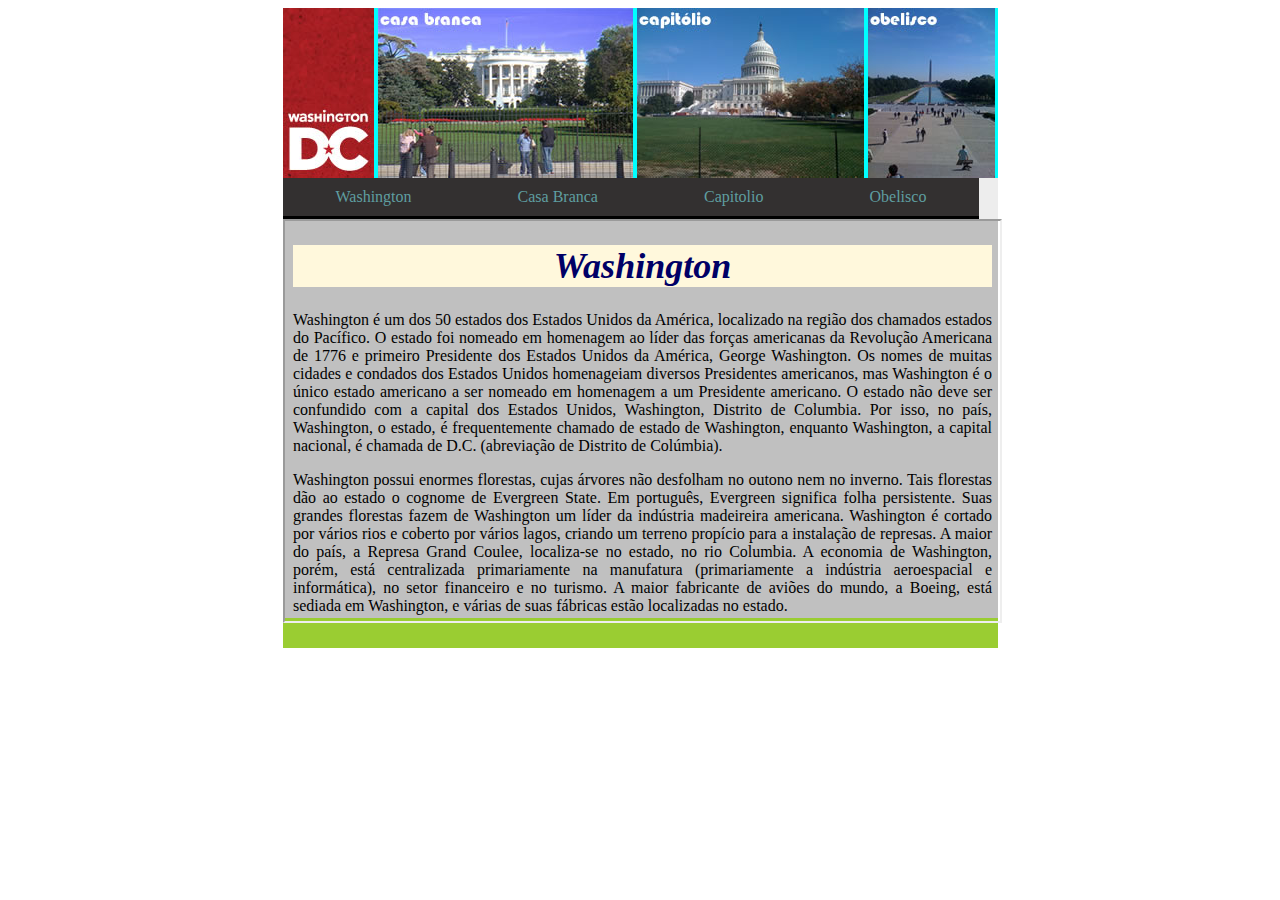
<file: Projeto_01_Washington/index.html>
<!DOCTYPE html>
<html lang="pt-br">
<head>
    <meta charset="UTF-8">
    <meta name="viewport" content="width=device-width, initial-scale=1.0">
    <meta http-equiv="X-UA-Compatible" content="ie=edge">
    <link rel="stylesheet" href="style.css">
    <title>Washington</title>
</head>
<body>
    <div id="top">
        <img src="images/p_logo.jpg" alt="Logo">
        <img src="images/p_casabranca.jpg" alt="Casa Branca">
        <img src="images/p_capitolio.jpg" alt="Capitolio">
        <img src="images/p_obelisco.jpg" alt="Obelisco">
    </div>
    <div id="menu">
        <ul>
            <li><a href="washington.html" target="principal">Washington</a></li>
            <li><a href="casabranca.html" target="principal">Casa Branca</a></li>
            <li><a href="capitolio.html" target="principal">Capitolio</a></li>
            <li><a href="obelisco.html" target="principal">Obelisco</a></li>
        </ul>
    </div>
    <div id="content">
        <iframe name="principal" src="washington.html" width="715" height="400"></iframe>
    </div>
    <div id="footer">

    </div>
</body>
</html>
</file>
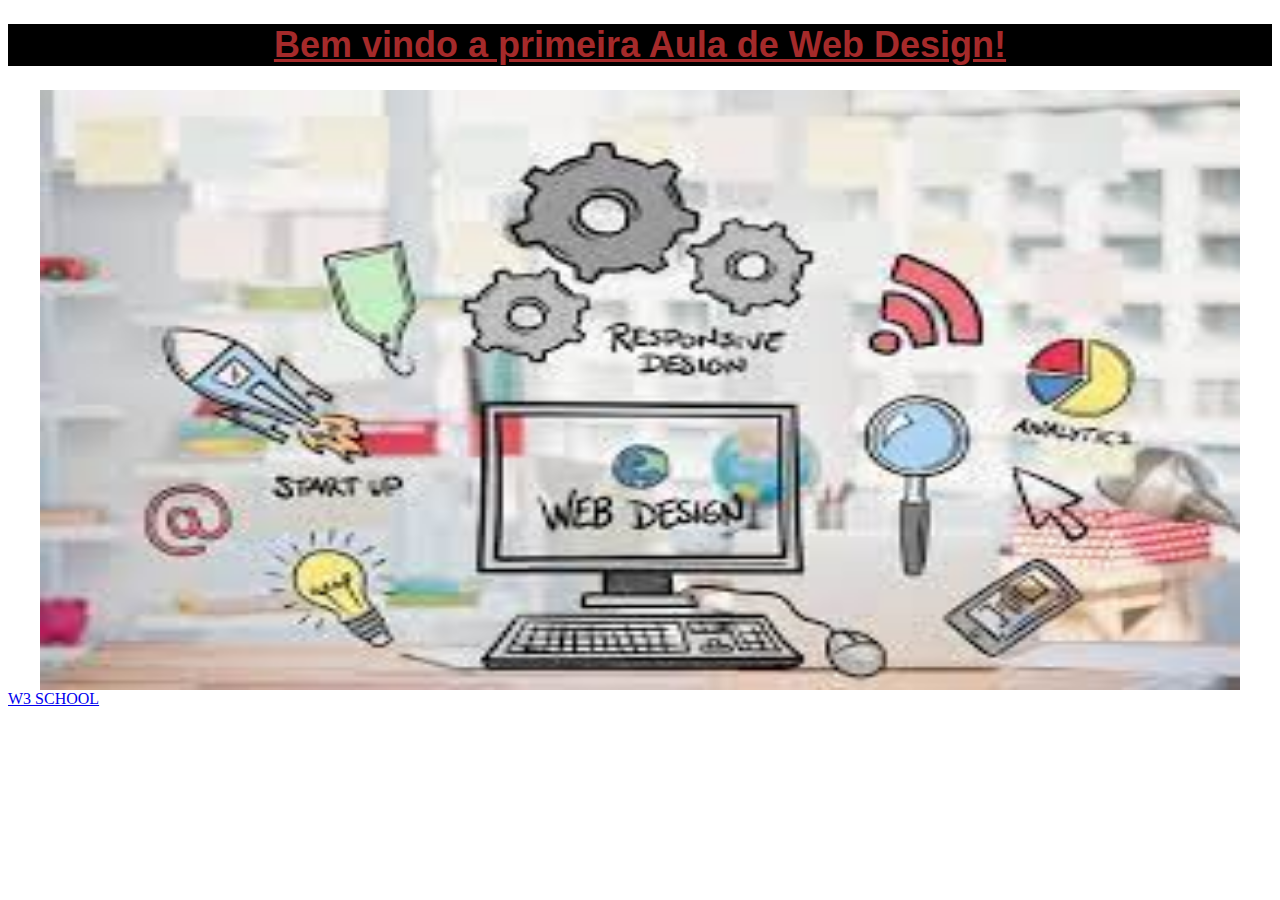
<file: Projeto_02_AulaWeb1/index.html>
<!DOCTYPE html>
<html lang="pt-br">
<head>
    <meta charset="UTF-8">
    <meta name="viewport" content="width=device-width, initial-scale=1.0">
    <title>Web Design 1</title>
    <style>
 h1{
    color:brown;
    text-align: center;
    font-family: 'Trebuchet MS', 'Lucida Sans Unicode', 'Lucida Grande', 'Lucida Sans', Arial, sans-serif;
    text-decoration:underline;
    font-size: 27pt;
    background-color:black;
 }
 img{
    width: 1200px;
    height: 600px;
    margin: auto;
    display: block;
    image-rendering: auto;
 }
    </style>
    <script>
        alert("Boa Sorte!")
    </script>
</head>

<body>
<h1>Bem vindo a primeira Aula de Web Design!</h1>
<img src="Design.jpg">

<a href="https://www.w3schools.com/css/default.asp"> W3 SCHOOL</a>

</body>
</html>
</file>
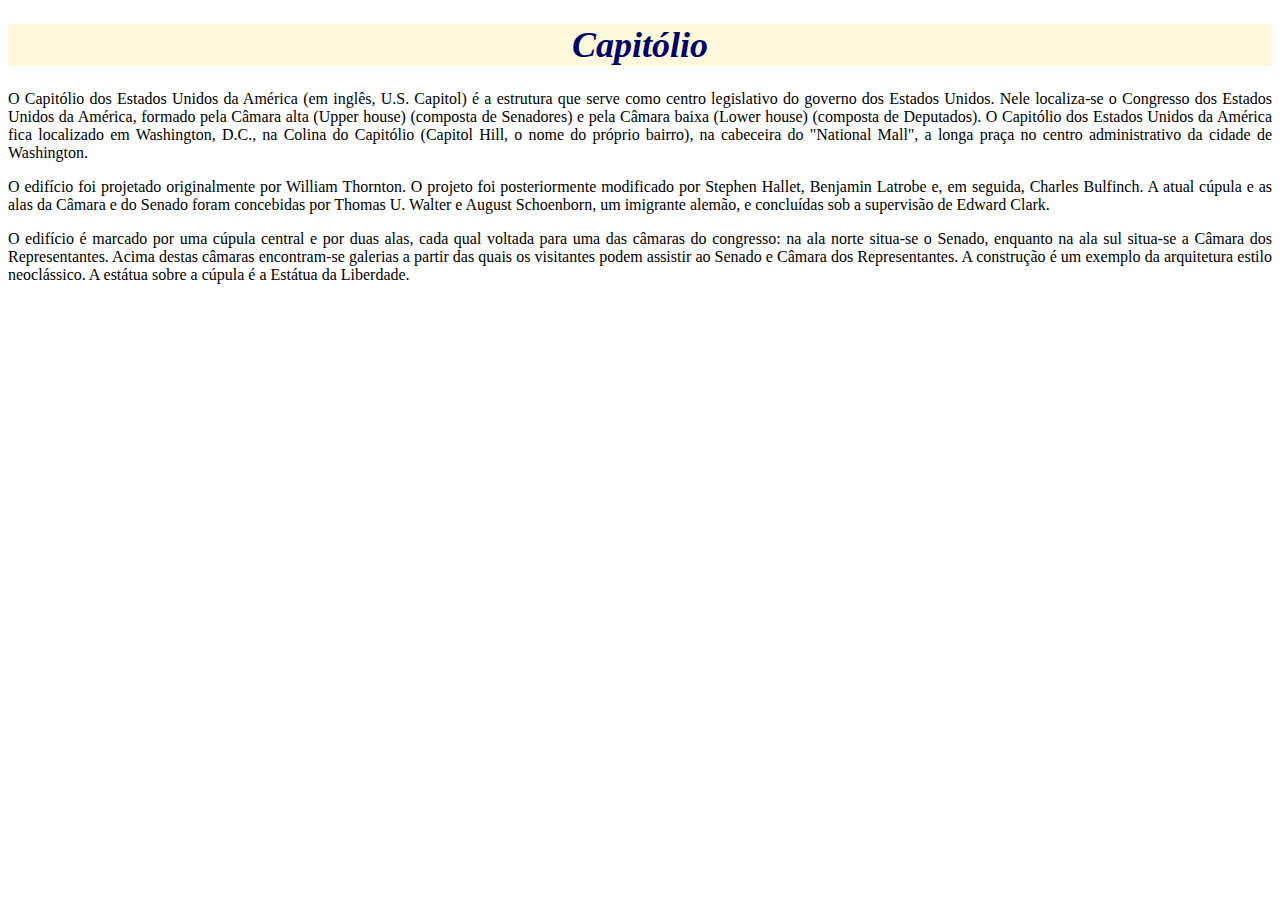
<file: capitolio.html>
<!DOCTYPE html>
<html lang="pt-br">
    <head>
        <meta charset="utf-8">
        <meta name="viewport" content="width=device-width, initial-scale=1.0">
        <meta http-equiv="X-UA-Compatible" content="ie=edge">
        <title>Untitled Document</title>
        <link rel="stylesheet" href="style.css">
    </head>
    <body>
        <h1>Capitólio</h1>
        <p>O Capit&oacute;lio dos  Estados Unidos da Am&eacute;rica (em ingl&ecirc;s, U.S. Capitol) &eacute; a estrutura que serve  como centro legislativo do governo dos Estados Unidos. Nele localiza-se o  Congresso dos Estados Unidos da Am&eacute;rica, formado pela C&acirc;mara alta (Upper house)  (composta de Senadores) e pela C&acirc;mara baixa (Lower house) (composta de  Deputados). O Capit&oacute;lio dos Estados Unidos da Am&eacute;rica fica localizado em  Washington, D.C., na Colina do Capit&oacute;lio (Capitol Hill, o nome do pr&oacute;prio  bairro), na cabeceira do &quot;National Mall&quot;, a longa pra&ccedil;a no centro  administrativo da cidade de Washington.</p>
        <p>O edif&iacute;cio foi  projetado originalmente por William Thornton. O projeto foi posteriormente  modificado por Stephen Hallet, Benjamin Latrobe e, em seguida, Charles  Bulfinch. A atual c&uacute;pula e as alas da C&acirc;mara e do Senado foram concebidas por  Thomas U. Walter e August Schoenborn, um imigrante alem&atilde;o, e conclu&iacute;das sob a  supervis&atilde;o de Edward Clark.</p>
        <p>O edif&iacute;cio &eacute;  marcado por uma c&uacute;pula central e por duas alas, cada qual voltada para uma das  c&acirc;maras do congresso: na ala norte situa-se o Senado, enquanto na ala sul  situa-se a C&acirc;mara dos Representantes. Acima destas c&acirc;maras encontram-se  galerias a partir das quais os visitantes podem assistir ao Senado e C&acirc;mara dos  Representantes. A constru&ccedil;&atilde;o &eacute; um exemplo da arquitetura estilo neocl&aacute;ssico. A  est&aacute;tua sobre a c&uacute;pula &eacute; a Est&aacute;tua da Liberdade.</p>
    </body>
</html>
</file>
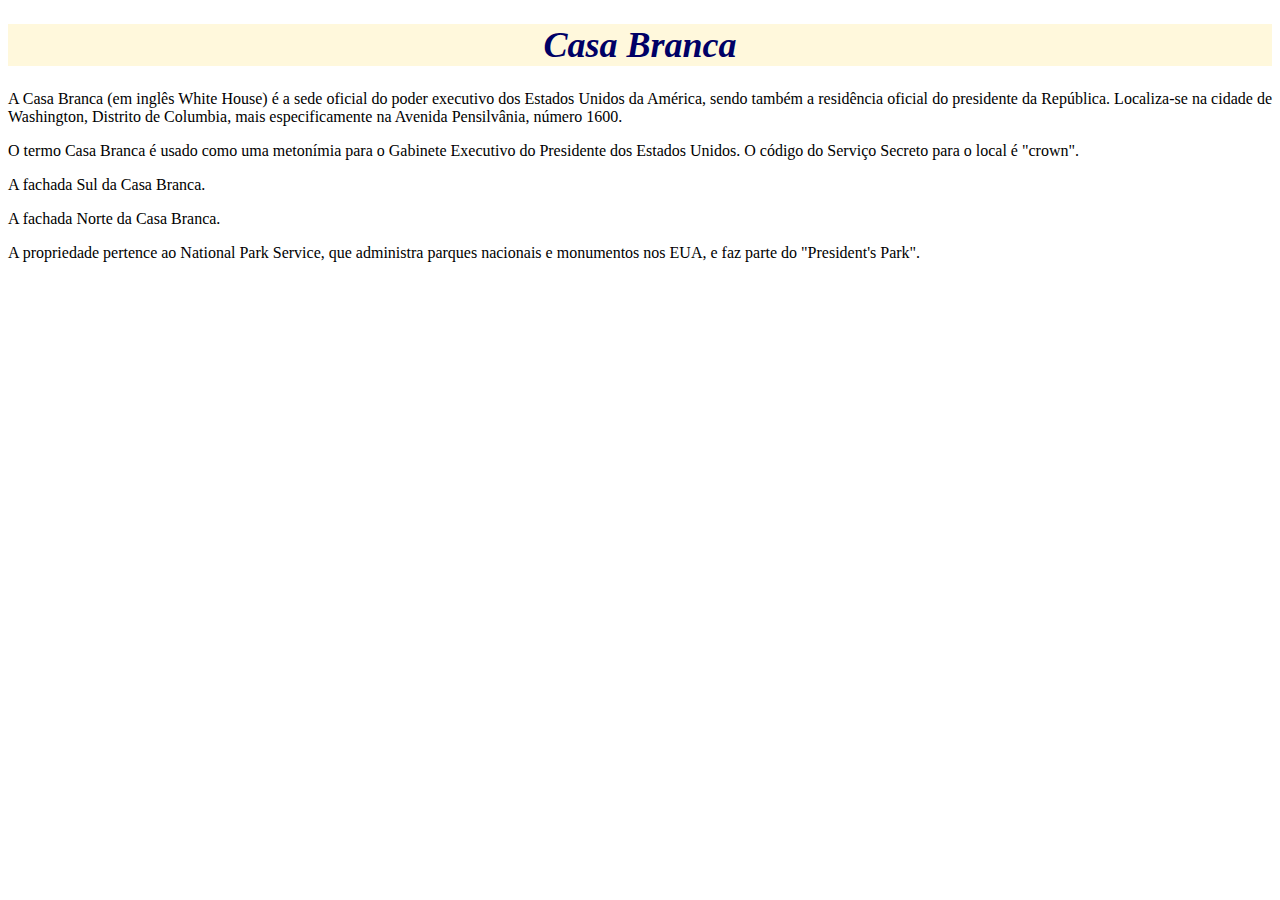
<file: casabranca.html>
<!DOCTYPE html>
<html lang="pt-br">
    <head>
        <meta charset="utf-8">
        <meta name="viewport" content="width=device-width, initial-scale=1.0">
        <meta http-equiv="X-UA-Compatible" content="ie=edge">
        <link rel="stylesheet" href="style.css">
        <title>Untitled Document</title>
    </head>
    <body>
        <h1> Casa Branca </h1>
        <p>A Casa Branca (em  ingl&ecirc;s White House) &eacute; a sede oficial do poder executivo dos Estados Unidos da  Am&eacute;rica, sendo tamb&eacute;m a resid&ecirc;ncia oficial do presidente da Rep&uacute;blica.  Localiza-se na cidade de Washington, Distrito de Columbia, mais especificamente  na Avenida Pensilv&acirc;nia, n&uacute;mero 1600.</p>
        <p>O termo Casa  Branca &eacute; usado como uma meton&iacute;mia para o Gabinete Executivo do Presidente dos  Estados Unidos. O c&oacute;digo do Servi&ccedil;o Secreto para o local &eacute; &quot;crown&quot;.</p>
        <p>A fachada Sul da  Casa Branca.</p>
        <p>A fachada Norte  da Casa Branca.</p>
        <p>A propriedade  pertence ao National Park Service, que administra parques nacionais e  monumentos nos EUA, e faz parte do &quot;President's Park&quot;.</p>
    </body>
</html>
</file>
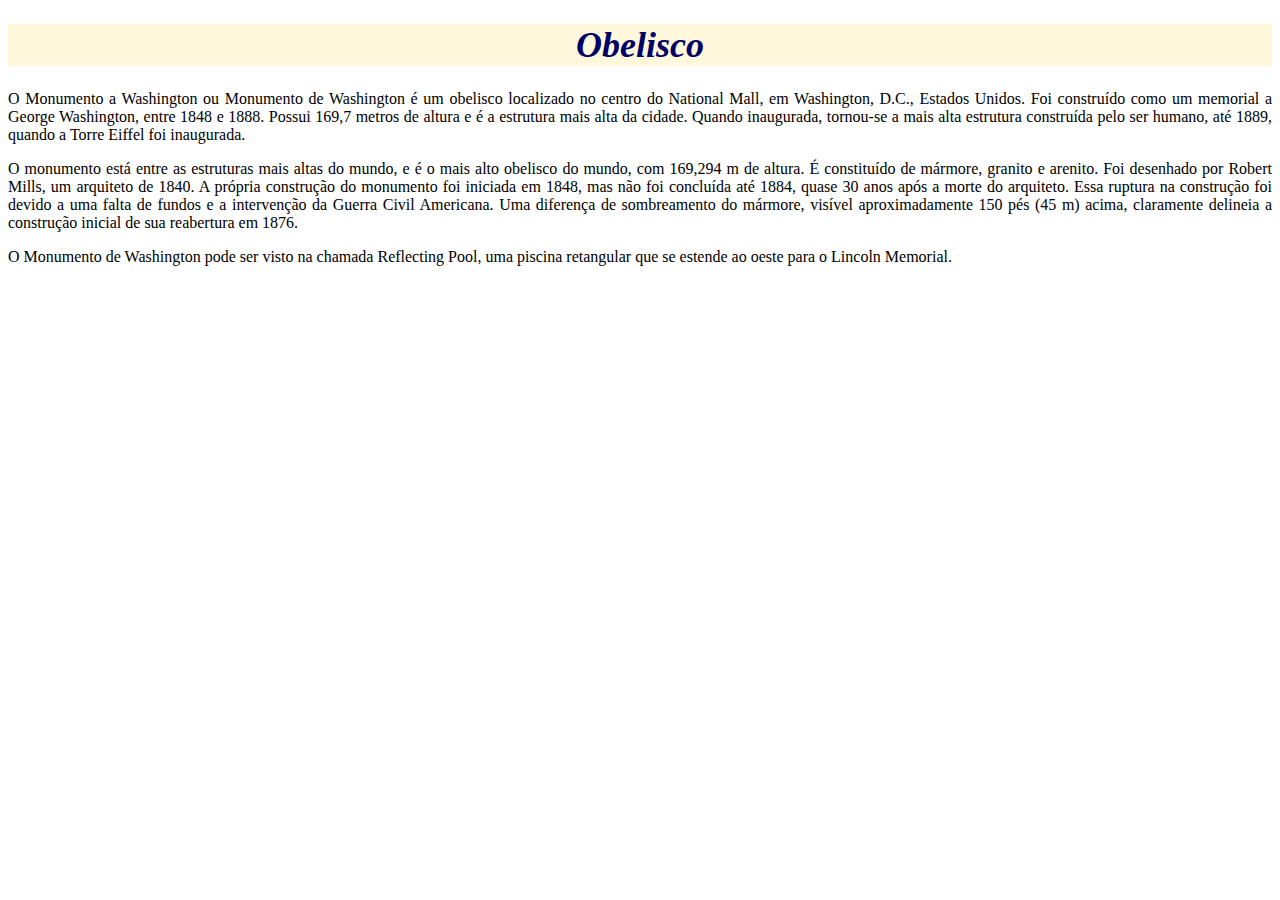
<file: obelisco.html>
<!DOCTYPE html>
<html lang="pt-br">
    <head>
        <meta charset="utf-8">
        <title>Untitled Document</title>
        <link rel="stylesheet" href="style.css">
        <meta name="viewport" content="width=device-width, initial-scale=1.0">
        <meta http-equiv="X-UA-Compatible" content="ie=edge">

    </head>

    <body>
        <h1> Obelisco </h1>
        <p>O Monumento a  Washington ou Monumento de Washington &eacute; um obelisco localizado no centro do  National Mall, em Washington, D.C., Estados Unidos. Foi constru&iacute;do como um  memorial a George Washington, entre 1848 e 1888. Possui 169,7 metros de altura  e &eacute; a estrutura mais alta da cidade. Quando inaugurada, tornou-se a mais alta  estrutura constru&iacute;da pelo ser humano, at&eacute; 1889, quando a Torre Eiffel foi  inaugurada.</p>
        <p>O monumento est&aacute;  entre as estruturas mais altas do mundo, e &eacute; o mais alto obelisco do mundo, com  169,294 m de altura. &Eacute; constitu&iacute;do de m&aacute;rmore, granito e arenito. Foi desenhado  por Robert Mills, um arquiteto de 1840. A pr&oacute;pria constru&ccedil;&atilde;o do monumento foi  iniciada em 1848, mas n&atilde;o foi conclu&iacute;da at&eacute; 1884, quase 30 anos ap&oacute;s a morte do  arquiteto. Essa ruptura na constru&ccedil;&atilde;o foi devido a uma falta de fundos e a  interven&ccedil;&atilde;o da Guerra Civil Americana. Uma diferen&ccedil;a de sombreamento do  m&aacute;rmore, vis&iacute;vel aproximadamente 150 p&eacute;s (45 m) acima, claramente delineia a  constru&ccedil;&atilde;o inicial de sua reabertura em 1876.</p>
        <p>O Monumento de  Washington pode ser visto na chamada Reflecting Pool, uma piscina retangular  que se estende ao oeste para o Lincoln Memorial.</p>
    </body>
</html>
</file>
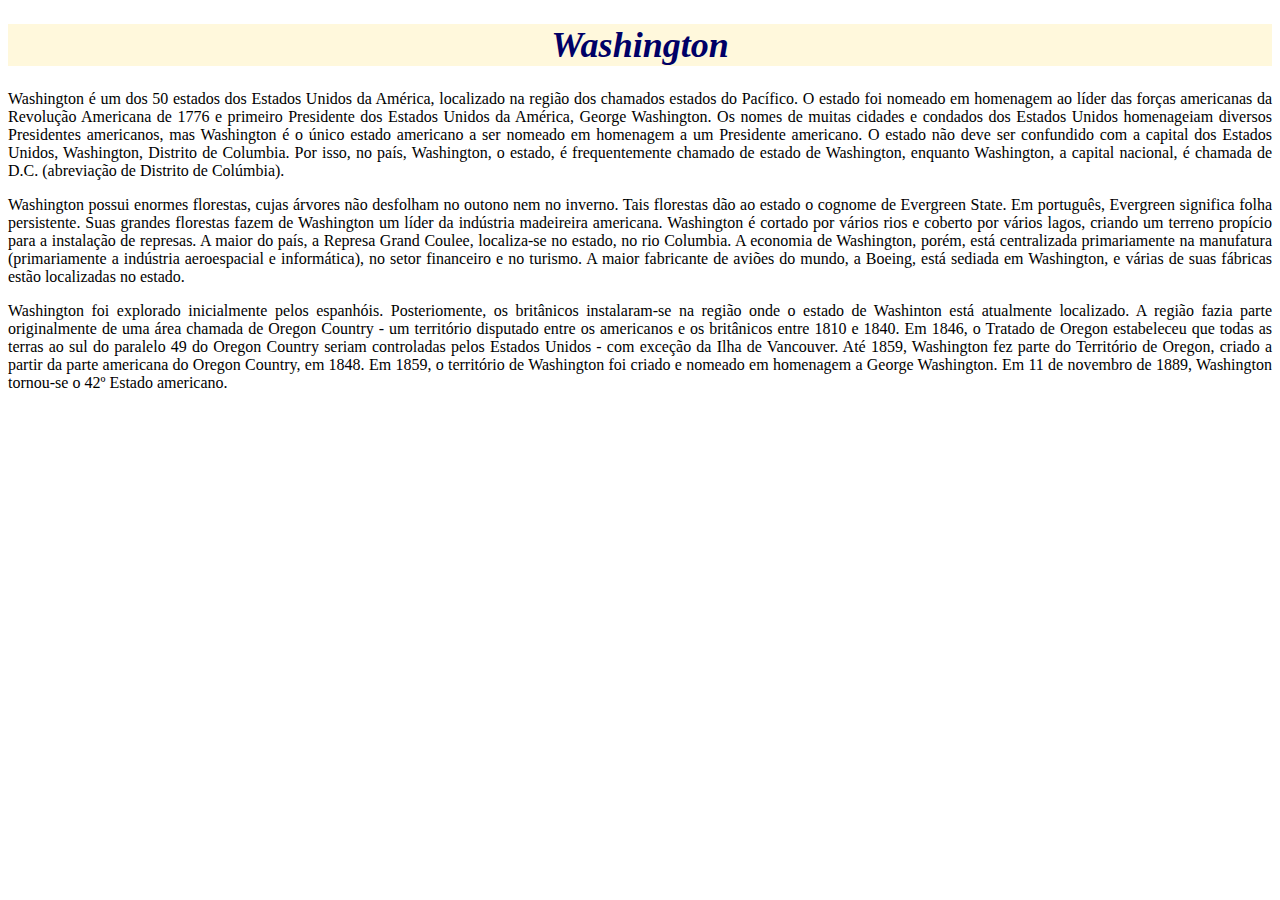
<file: washington.html>
<!DOCTYPE html>
<html lang="pt-br">
    <head>
        <meta charset="utf-8">
        <title>Washington</title>
        <link rel="stylesheet" href="style.css">
        <meta name="viewport" content="width=device-width, initial-scale=1.0">
        <meta http-equiv="X-UA-Compatible" content="ie=edge">
    </head>
    <body>
        <h1>Washington</h1>
        <p>Washington &eacute; um  dos 50 estados dos Estados Unidos da Am&eacute;rica, localizado na regi&atilde;o dos chamados  estados do Pac&iacute;fico. O estado foi nomeado em homenagem ao l&iacute;der das for&ccedil;as  americanas da Revolu&ccedil;&atilde;o Americana de 1776 e primeiro Presidente dos Estados  Unidos da Am&eacute;rica, George Washington. Os nomes de muitas cidades e condados dos  Estados Unidos homenageiam diversos Presidentes americanos, mas Washington &eacute; o  &uacute;nico estado americano a ser nomeado em homenagem a um Presidente americano. O  estado n&atilde;o deve ser confundido com a capital dos Estados Unidos, Washington,  Distrito de Columbia. Por isso, no pa&iacute;s, Washington, o estado, &eacute; frequentemente  chamado de estado de Washington, enquanto Washington, a capital nacional, &eacute;  chamada de D.C. (abrevia&ccedil;&atilde;o de Distrito de Col&uacute;mbia).</p>
        <p>Washington possui  enormes florestas, cujas &aacute;rvores n&atilde;o desfolham no outono nem no inverno. Tais  florestas d&atilde;o ao estado o cognome de Evergreen State. Em portugu&ecirc;s, Evergreen  significa folha persistente. Suas grandes florestas fazem de Washington um  l&iacute;der da ind&uacute;stria madeireira americana. Washington &eacute; cortado por v&aacute;rios rios e  coberto por v&aacute;rios lagos, criando um terreno prop&iacute;cio para a instala&ccedil;&atilde;o de  represas. A maior do pa&iacute;s, a Represa Grand Coulee, localiza-se no estado, no  rio Columbia. A economia de Washington, por&eacute;m, est&aacute; centralizada primariamente  na manufatura (primariamente a ind&uacute;stria aeroespacial e inform&aacute;tica), no setor  financeiro e no turismo. A maior fabricante de avi&otilde;es do mundo, a Boeing, est&aacute;  sediada em Washington, e v&aacute;rias de suas f&aacute;bricas est&atilde;o localizadas no estado.</p>
        <p>Washington foi  explorado inicialmente pelos espanh&oacute;is. Posteriomente, os brit&acirc;nicos  instalaram-se na regi&atilde;o onde o estado de Washinton est&aacute; atualmente localizado.  A regi&atilde;o fazia parte originalmente de uma &aacute;rea chamada de Oregon Country - um  territ&oacute;rio disputado entre os americanos e os brit&acirc;nicos entre 1810 e 1840. Em  1846, o Tratado de Oregon estabeleceu que todas as terras ao sul do paralelo 49  do Oregon Country seriam controladas pelos Estados Unidos - com exce&ccedil;&atilde;o da Ilha  de Vancouver. At&eacute; 1859, Washington fez parte do Territ&oacute;rio de Oregon, criado a  partir da parte americana do Oregon Country, em 1848. Em 1859, o territ&oacute;rio de  Washington foi criado e nomeado em homenagem a George Washington. Em 11 de  novembro de 1889, Washington tornou-se o 42&ordm; Estado americano.</p>
    </body>
</html>
</file>
<file: Projeto_01_Washington/style.css>
#top {
    background-color: aqua;
    width: 715px;
    height: 170px;
    margin-right: auto;
    margin-left: auto;
}
#menu {
    background-color: cyan;
    width: 715px;
    height: 40px;
    margin-right: auto;
    margin-left: auto;
}
#menu ul {
    padding: 0px;
    margin: 0px;
    float: left;
    width: 100%;
    background-color: #ededed;
    list-style: none;
    font-family: tahoma;
}
#menu ul li {
    display: inline;
}
#menu ul li a {
    background-color: rgb(51, 48, 48);
    color: cadetblue;
    text-decoration: none;
    border-bottom: 3px solid black;
    padding: 10px 53px;
    float: left;
}
#menu ul li a:hover {
    background-color: #d6d6d6;
    border-bottom: 3px solid #ea0000;
}
#content {
    background-color: silver;
    width: 715px;
    height: 400px;
    margin-right: auto;
    margin-left: auto;
}
#footer {
    background-color: yellowgreen;
    width: 715px;
    height: 30px;
    margin-right: auto;
    margin-left: auto;
}
p {
    text-align: justify;
}
h1 {
    font-family: Cambria, Cochin, Georgia, Times, 'Times New Roman', serif;
    font-size: 36px;
    font-style: italic;
    color: #006;
    background-color: cornsilk;
    text-align: center;
}
</file>
<file: style.css>
#top {
    background-color: aqua;
    width: 715px;
    height: 170px;
    margin-right: auto;
    margin-left: auto;
}
#menu {
    background-color: cyan;
    width: 715px;
    height: 40px;
    margin-right: auto;
    margin-left: auto;
}
#menu ul {
    padding: 0px;
    margin: 0px;
    float: left;
    width: 100%;
    background-color: #ededed;
    list-style: none;
    font-family: tahoma;
}
#menu ul li {
    display: inline;
}
#menu ul li a {
    background-color: rgb(51, 48, 48);
    color: cadetblue;
    text-decoration: none;
    border-bottom: 3px solid black;
    padding: 10px 53px;
    float: left;
}
#menu ul li a:hover {
    background-color: #d6d6d6;
    border-bottom: 3px solid #ea0000;
}
#content {
    background-color: silver;
    width: 715px;
    height: 400px;
    margin-right: auto;
    margin-left: auto;
}
#footer {
    background-color: yellowgreen;
    width: 715px;
    height: 30px;
    margin-right: auto;
    margin-left: auto;
}
p {
    text-align: justify;
}
h1 {
    font-family: Cambria, Cochin, Georgia, Times, 'Times New Roman', serif;
    font-size: 36px;
    font-style: italic;
    color: #006;
    background-color: cornsilk;
    text-align: center;
}
</file>
